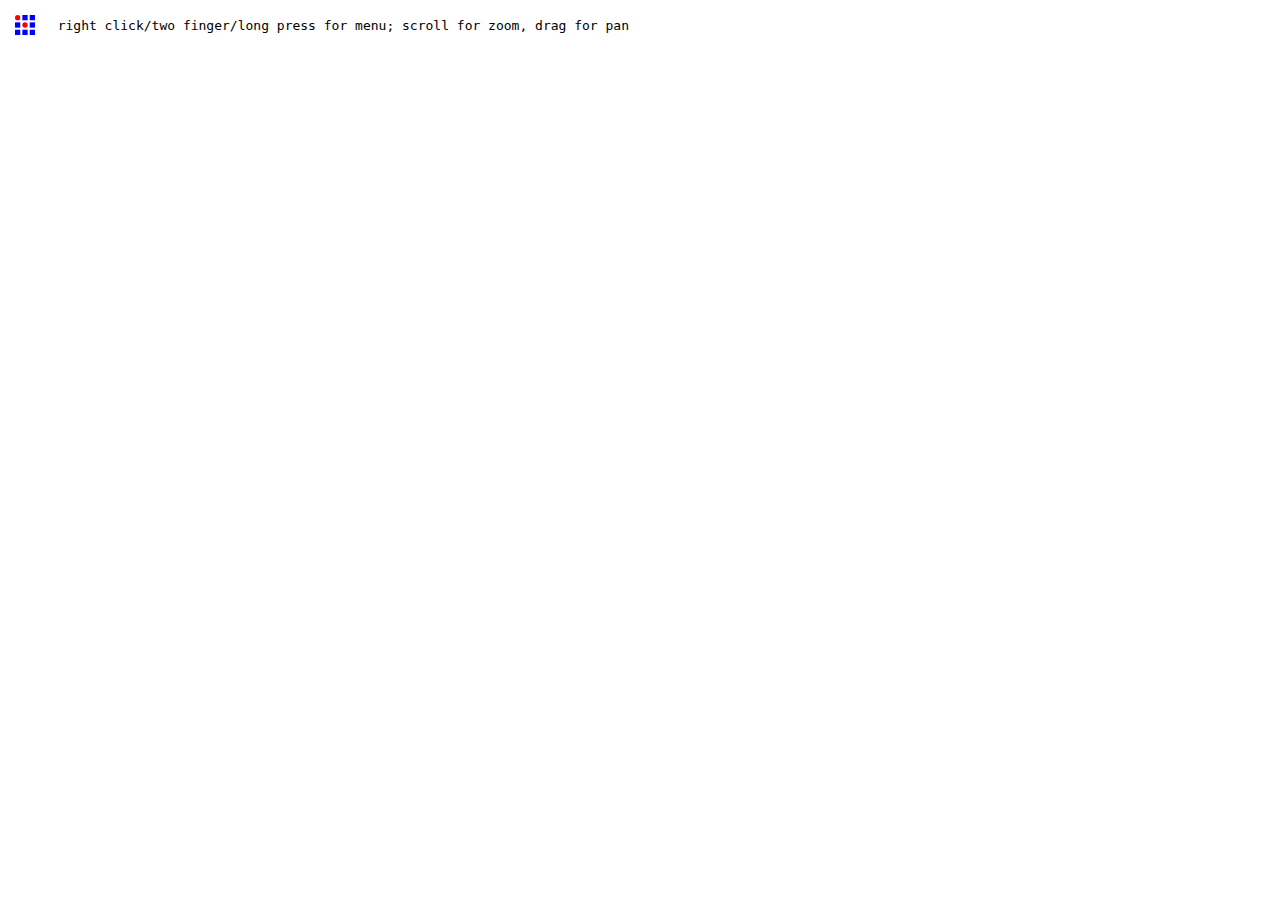
<file: index.html>
<html>

<head>
    <meta charset="utf-8">
    <title>mods CE</title>
    <link rel="icon" href="favicon.ico" type="image/x-icon" />
    <link rel="stylesheet" type="text/css" href="style.css" />
</head>

<body>
  <script src="js/mods.js"></script>
</body>

</html>
</file>
<file: style.css>
/* 
 * mods css stylesheet 
 * created by Francisco Sanchez Arroyo February 2020
*/
body {
	overflow: hidden;
	font-family: monospace;
}
hr {
	height: 2px;
        color: #ddd;
	background-color:#ddd;
	border-width:0;

}
button {
    font-family : inherit;
    font-size: 1em;
    padding: 5px 5px !important;
    cursor: pointer;
    text-align: center;
    color: #fff;
    background-color: #b3b3b3;
    border: none;
    border-radius: 4px;
    box-shadow: 0 4px #999;
    margin-bottom: 8px !important;
}

button:hover {background-color: #7d7d7d;
	box-shadow: 0 4px #666;
}
button:active {
  background-color: #7d7d7d;
  box-shadow: 0 4px #666;
  transform: translateY(3px);
}
button:disabled {
	background-color: #ccc;
	box-shadow: 0 4px #bbb;
	cursor: not-allowed;
}
input {
    font-family : inherit;
    font-size: 1em;
    border: 1px solid #bbb;
    padding: 1px;
    margin: 1px;
}
input[type=text]:focus {
  outline: none;
  border: 1px solid red;
}

input[type=radio] {
  appearance: none;
  -webkit-appearance: none;
  -moz-appearance: none;	
}

input[type=radio] {
        margin: 5px;
	outline: none;
	position: relative;
	top: 9px;
	left: 3px;
	height: 15px;
	width: 15px;
	background-color: #bbb;
	border: 0px;
	border-radius: 50%;
}

input[type=radio]:checked {
	background-color: #88cc00;
}



@-webkit-keyframes marquee {
    0% {text-indent:100%;}
    100% {text-indent: -100%}
}

input.marquee {
  -webkit-animation: marquee 3s infinite;
  -webkit-animation-timing-function: linear;
  }
select {
    -moz-appearance: none;
    -webkit-appearance: none;
    appearance: none;
    width: 100%;
    font-family: inherit;
    font-size: 1em;
    height: 20px;
    background-color: #fff;
    padding: 1px;
    padding-right: 1.1em;
    margin: 1px;
    margin-bottom: 5px;
    border: 1px solid #bbb;
    box-shadow: none;
    /* SVG background image */
    background-image: url("data:image/svg+xml;charset=UTF-8,%3Csvg%20xmlns%3D%22http%3A%2F%2Fwww.w3.org%2F2000%2Fsvg%22%20width%3D%2212%22%20height%3D%2212%22%20viewBox%3D%220%200%2012%2012%22%3E%3Ctitle%3Edown-arrow%3C%2Ftitle%3E%3Cg%20fill%3D%22%23000000%22%3E%3Cpath%20d%3D%22M10.293%2C3.293%2C6%2C7.586%2C1.707%2C3.293A1%2C1%2C0%2C0%2C0%2C.293%2C4.707l5%2C5a1%2C1%2C0%2C0%2C0%2C1.414%2C0l5-5a1%2C1%2C0%2C1%2C0-1.414-1.414Z%22%20fill%3D%22%23000000%22%3E%3C%2Fpath%3E%3C%2Fg%3E%3C%2Fsvg%3E");
    background-size: .6em auto, 100%;
    background-position: right 0.3em top 50%, 0 0;
    background-repeat: no-repeat;
    }
select:hover {
    border: 1px solid red;
    }

select:focus {
    outline: none;

}

select:-moz-focusring {
    color: transparent;
    text-shadow: 0 0 0 #000;
}
</file>
